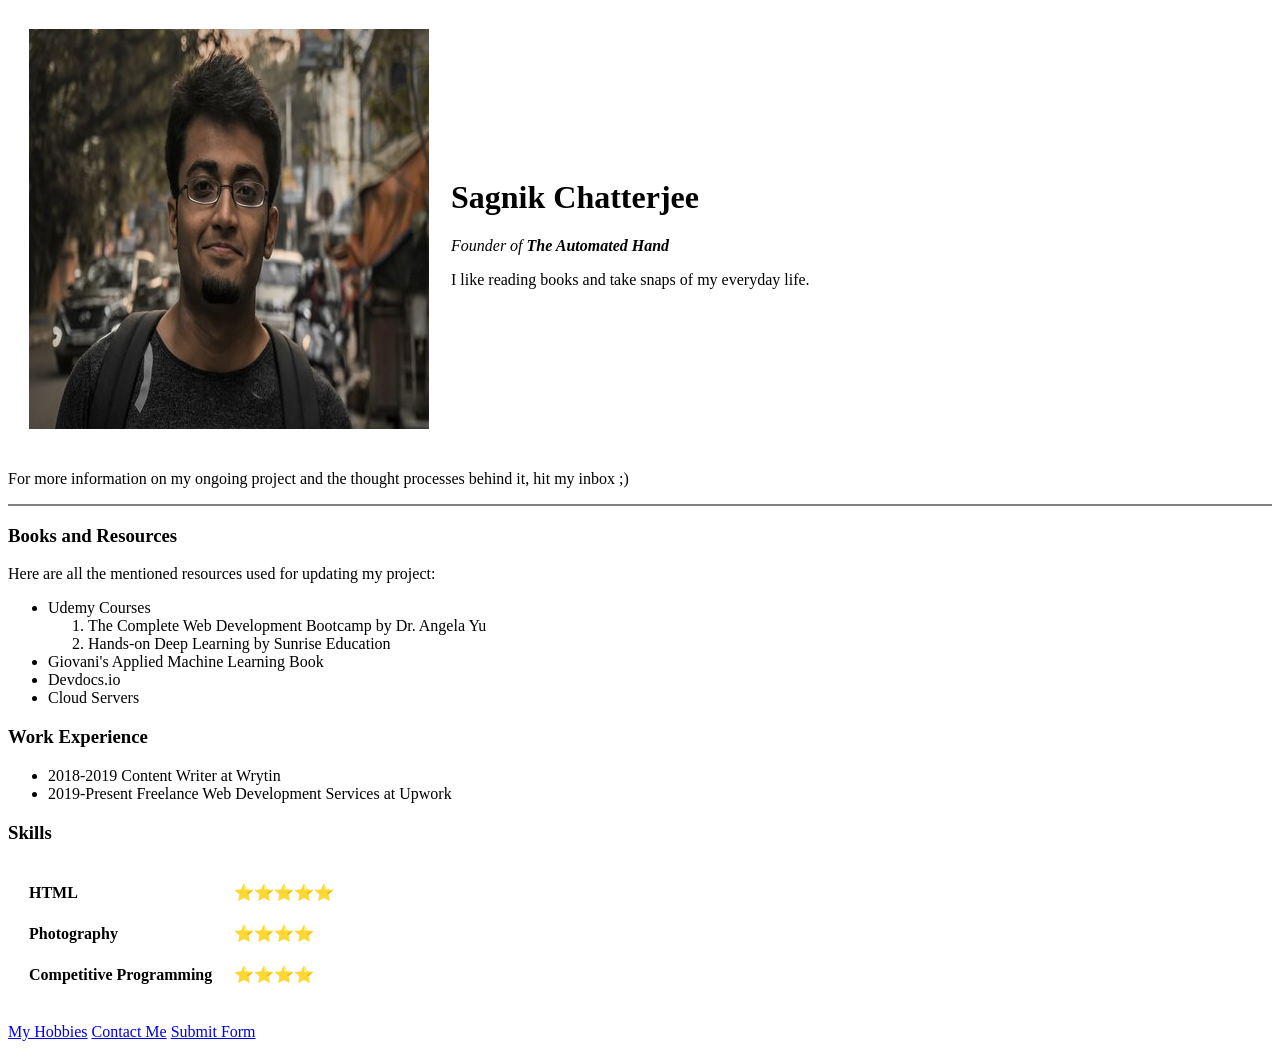
<file: index.html>
<!DOCTYPE html>
<html lang="en" dir="ltr">

<head>
  <meta charset="utf-8">
  <meta name="author" content="Sagnik Chatterjee">
  <title>∰The Automated Hand∰</title>
</head>

<body>
  <table cellspacing='20'>
    <tr>
      <td>
        <img src='rsz_1_dsc1459.jpg' />
      </td>
      <td>
        <h1>Sagnik Chatterjee</h1>
        <p><em>Founder of <strong>The Automated Hand</strong></em></p>
        <p>I like reading books and take snaps of my everyday life.</p>
      </td>
    </tr>
  </table>
  <p>
    For more information on my ongoing project and the thought processes behind it, hit my inbox ;)
  </p>
  <hr size='2' noshade>
  <h3>Books and Resources </h3>
  Here are all the mentioned resources used for updating my project:
  <ul>
    <li>
      Udemy Courses
      <ol>
        <li>
          The Complete Web Development Bootcamp by Dr. Angela Yu
        </li>
        <li>
          Hands-on Deep Learning by Sunrise Education
        </li>
      </ol>
    </li>
    <li>
      Giovani's Applied Machine Learning Book
    </li>
    <li>
      Devdocs.io
    </li>
    <li>
      Cloud Servers
    </li>
  </ul>
  <h3>Work Experience </h3>
  <ul>
    <li>
      2018-2019 Content Writer at Wrytin
    </li>
    <li>2019-Present Freelance Web Development Services at Upwork</li>
  </ul>
  <h3>Skills</h3>
  <table cellspacing='20'>
      <tr>
        <td><strong>HTML</strong></td>
        <td>⭐⭐⭐⭐⭐</td>
      </tr>
      <tr>
        <td><strong>Photography</strong></td>
        <td>⭐⭐⭐⭐</td>
      </tr>
      <tr>
        <td><strong>Competitive Programming</strong></td>
        <td>⭐⭐⭐⭐</td>
      </tr>
  </table>
  <br>
  <a href="my hobbies.html"> My Hobbies</a> <a href="Contact.html">Contact Me</a>
  <a href="Form.html"> Submit Form</a>
</body>

</html>
</file>
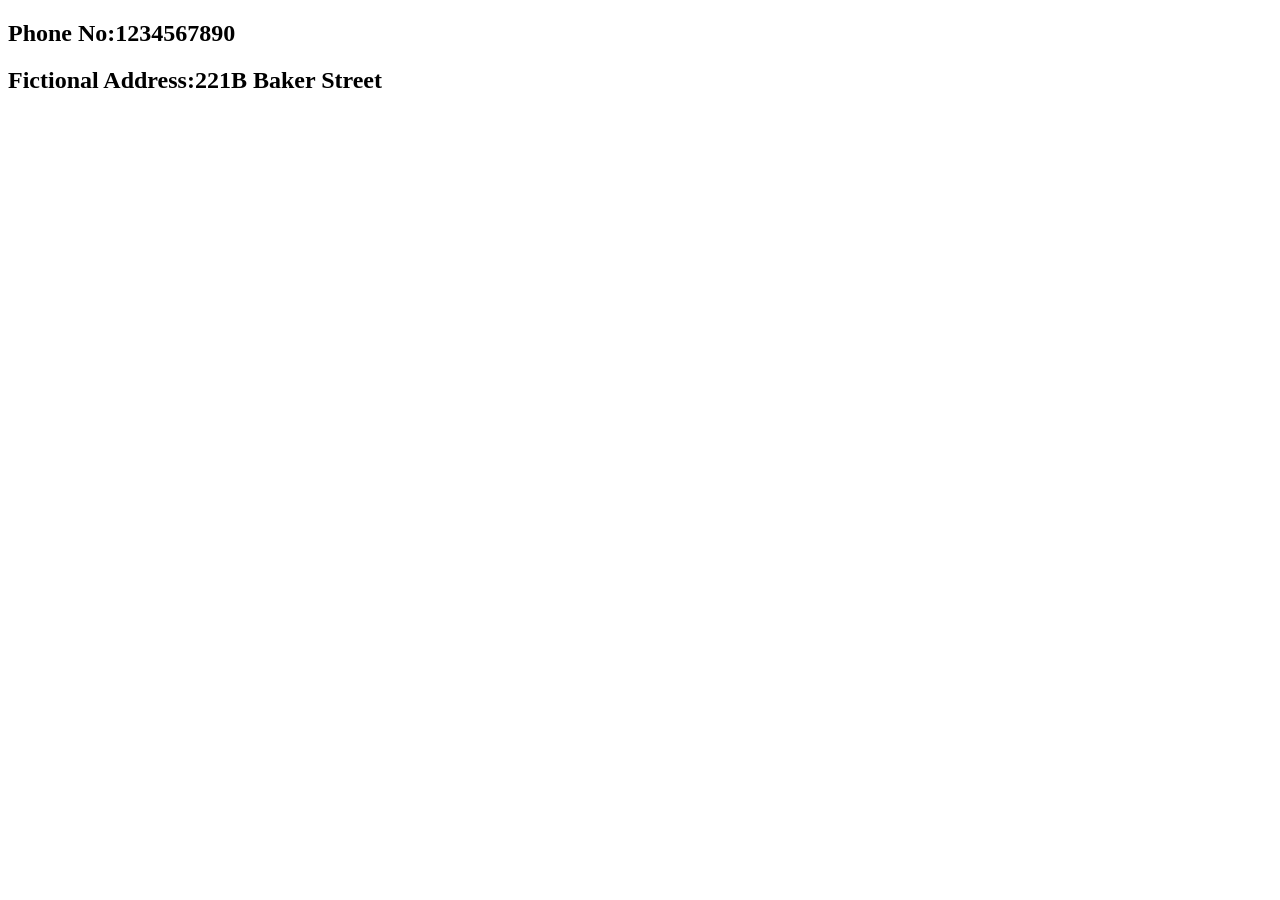
<file: Contact.html>
<!DOCTYPE html>
<html lang="en" dir="ltr">
  <head>
    <meta charset="utf-8">
    <title>Contact Information</title>
  </head>
  <body>
    <h2>Phone No:1234567890 </h2>
    <h2>Fictional Address:221B Baker Street</h2>
    <h2></h2>
  </body>
</html>
</file>
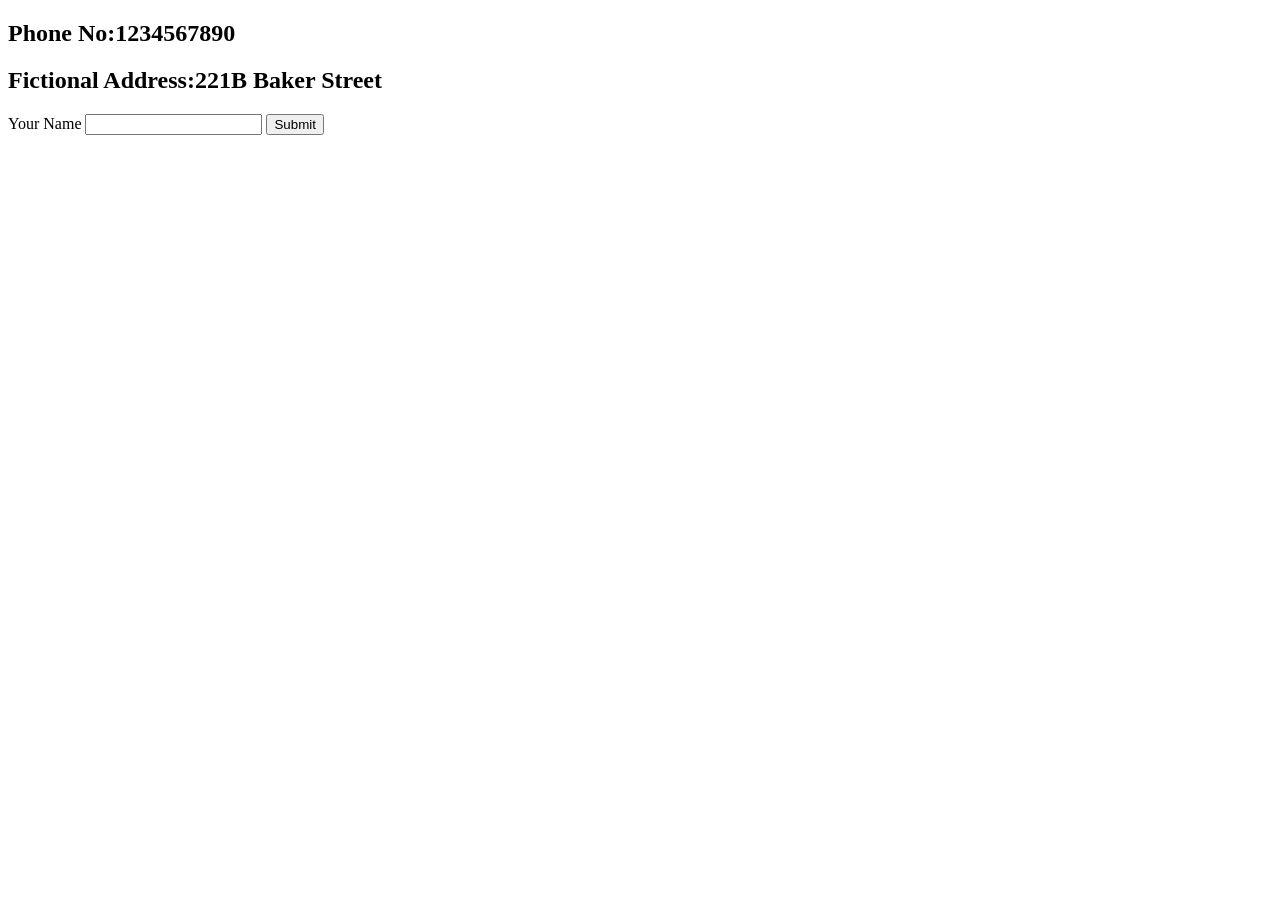
<file: Form.html>
<!DOCTYPE html>
<html lang="en" dir="ltr">
  <head>
    <meta charset="utf-8">
    <title>Form</title>
  </head>
  <body>
    <h2>Phone No:1234567890 </h2>
    <h2>Fictional Address:221B Baker Street</h2>
    <form class="" action="index.html" method="post">
      <label> Your Name</label>
      <input type="text" name="" value="">
      <input type="submit" name="">
    </form>

  </body>
</html>
</file>
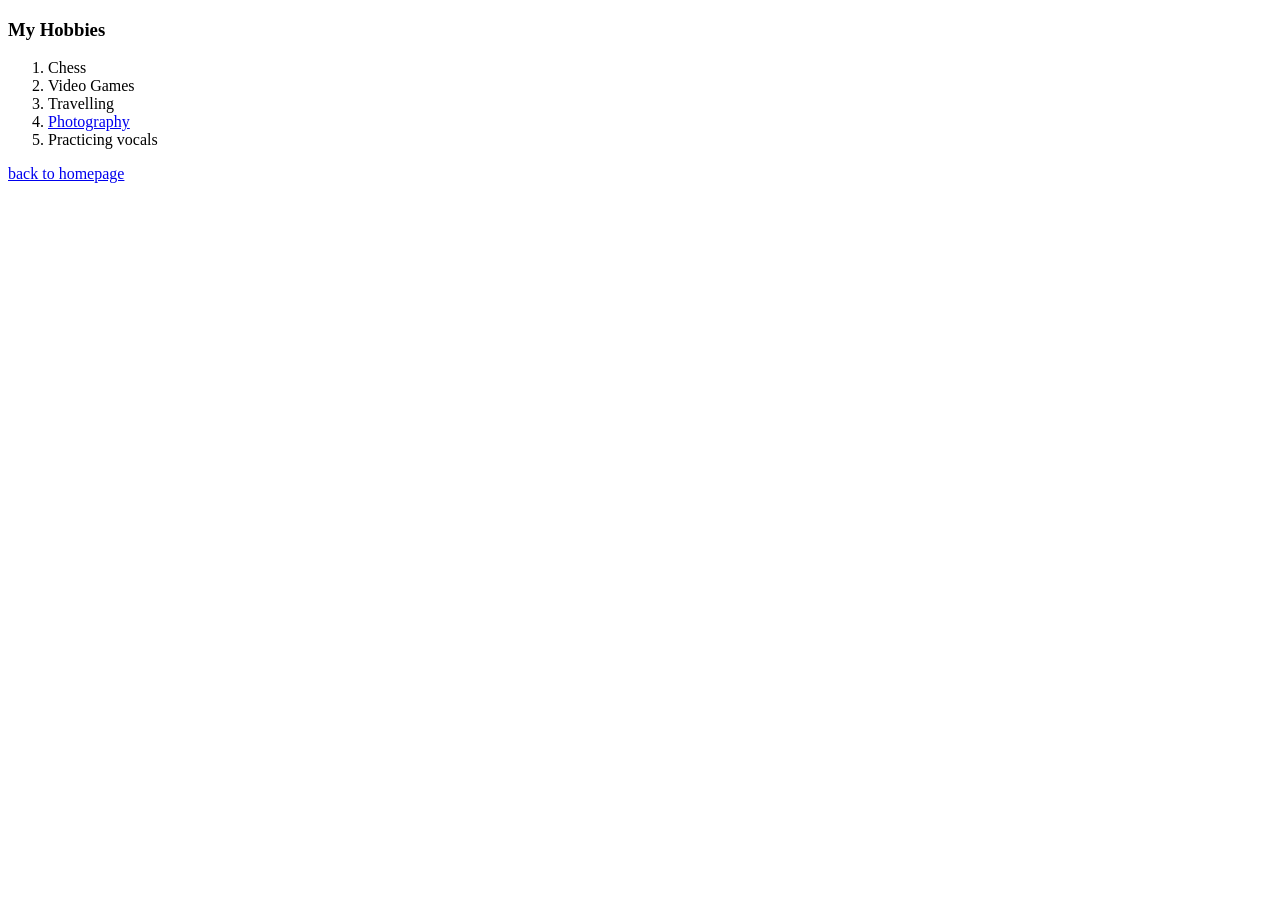
<file: my hobbies.html>
<!DOCTYPE html>
<html lang="en" dir="ltr">
  <head>
    <meta charset="utf-8">
    <title>Hobbies</title>
  </head>
  <body>
    <h3> My Hobbies</h3>
    <ol>
      <li>
        Chess
      </li>
      <li>
        Video Games
      </li>
      <li>
        Travelling
      </li>
      <li>
        <a href="https://www.youtube.com/watch?v=yzbBAkbgfW4">Photography</a>
      </li>
      <li>
        Practicing vocals
      </li>
    </ol>
    <p>
  <a href="index.html">back to homepage</a>
      </p>
  </body>
</html>
</file>
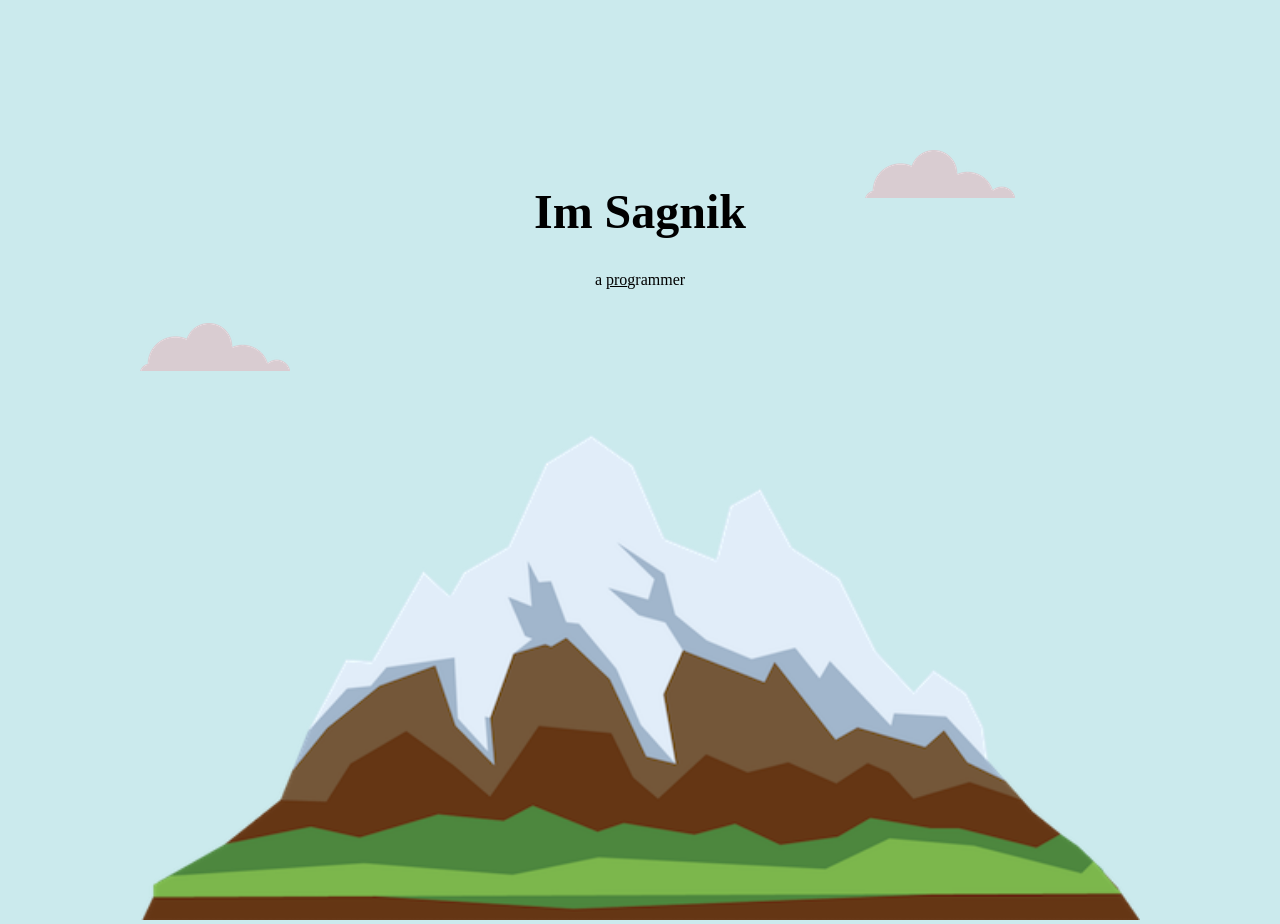
<file: css-personal style/mysite.html>
<!DOCTYPE html>
<html lang="en" dir="ltr">
  <head>
    <meta charset="utf-8">
    <link rel="stylesheet" href="CSS/style.css">
  
    <title>Dummy Site</title>
  </head>
  <body>
<div class="top-container">
  <img class="c1"src="CSS - My Site Images\cloud.png" alt="">
  <h1>Im Sagnik </h1>
  <p>a <span class="und">pro</span>grammer</p>
  <br>
  <img class="c2"src="CSS - My Site Images\cloud.png" alt="">
  <img class="image" src="CSS - My Site Images\mountain.png" alt="">
</div>

  </body>
</html>
</file>
<file: css-personal style/CSS/style.css>
.und{
  text-decoration: underline;
}
.top-container{
  background-color: #cbeaed;
  padding-top: 100px;
}
h1{
  font-size: 3em
}
body{
  margin:0;
  text-align: center
}

.c1{
  position: relative;
  left:300px;
  top: 50px;


}
.c2{
  position: absolute;
}
.image{
    width: 1000px;
    position: relative;
}
</file>
